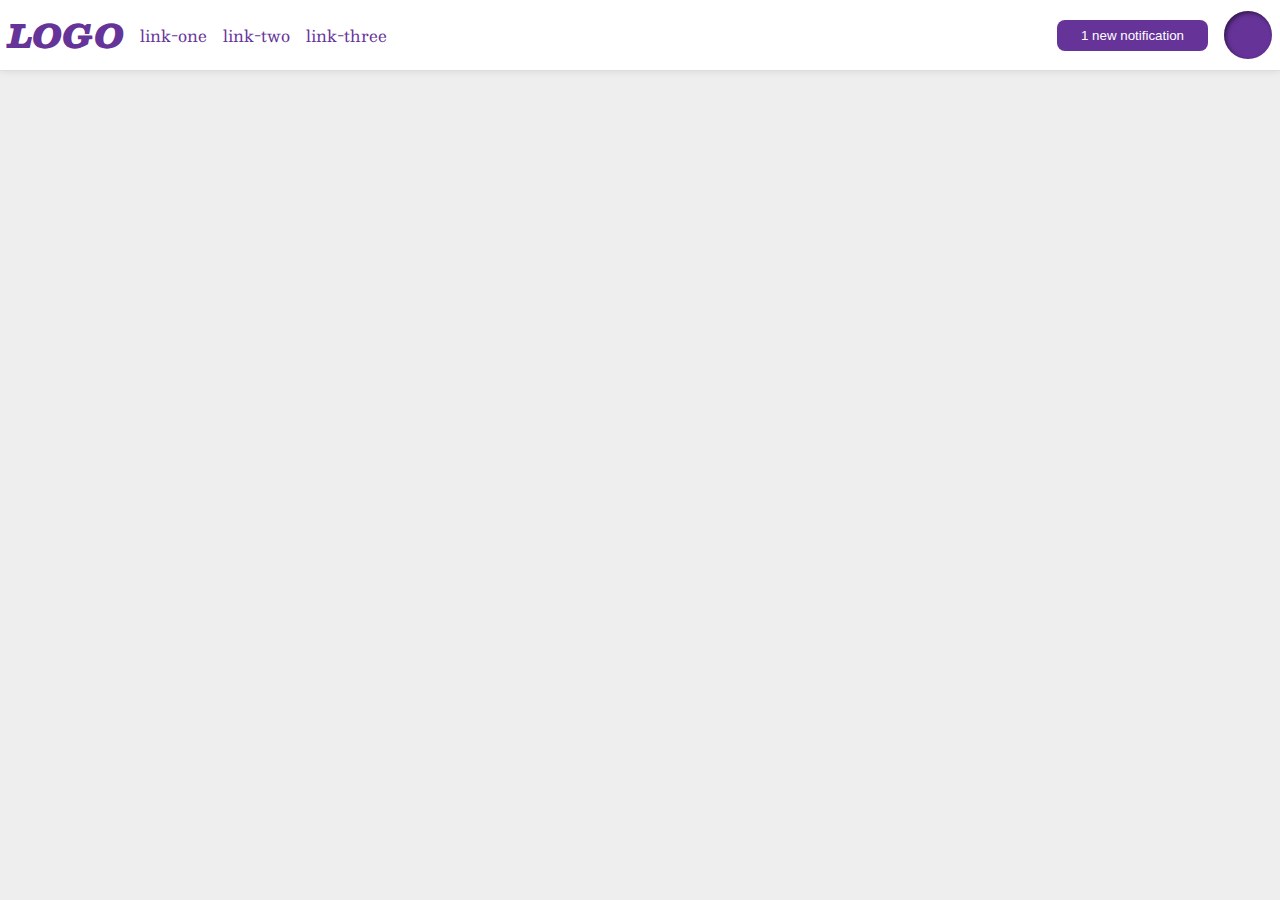
<file: foundations/flex/03-flex-header-2/index.html>
<!DOCTYPE html>
<html lang="en">
  <head>
    <meta charset="UTF-8" />
    <meta http-equiv="X-UA-Compatible" content="IE=edge" />
    <meta name="viewport" content="width=device-width, initial-scale=1.0" />
    <title>Flex Header 2</title>
    <link rel="stylesheet" href="style.css" />
  </head>
  <body>
    <div class="header">
      <div class="left">
        <div class="logo">LOGO</div>
        <ul class="links">
          <li><a href="https://google.com">link-one</a></li>
          <li><a href="https://google.com">link-two</a></li>
          <li><a href="https://google.com">link-three</a></li>
        </ul>
      </div>
      <div class="right">
        <button class="notifications">1 new notification</button>
        <div class="profile-image"></div>
      </div>
    </div>
  </body>
</html>
</file>
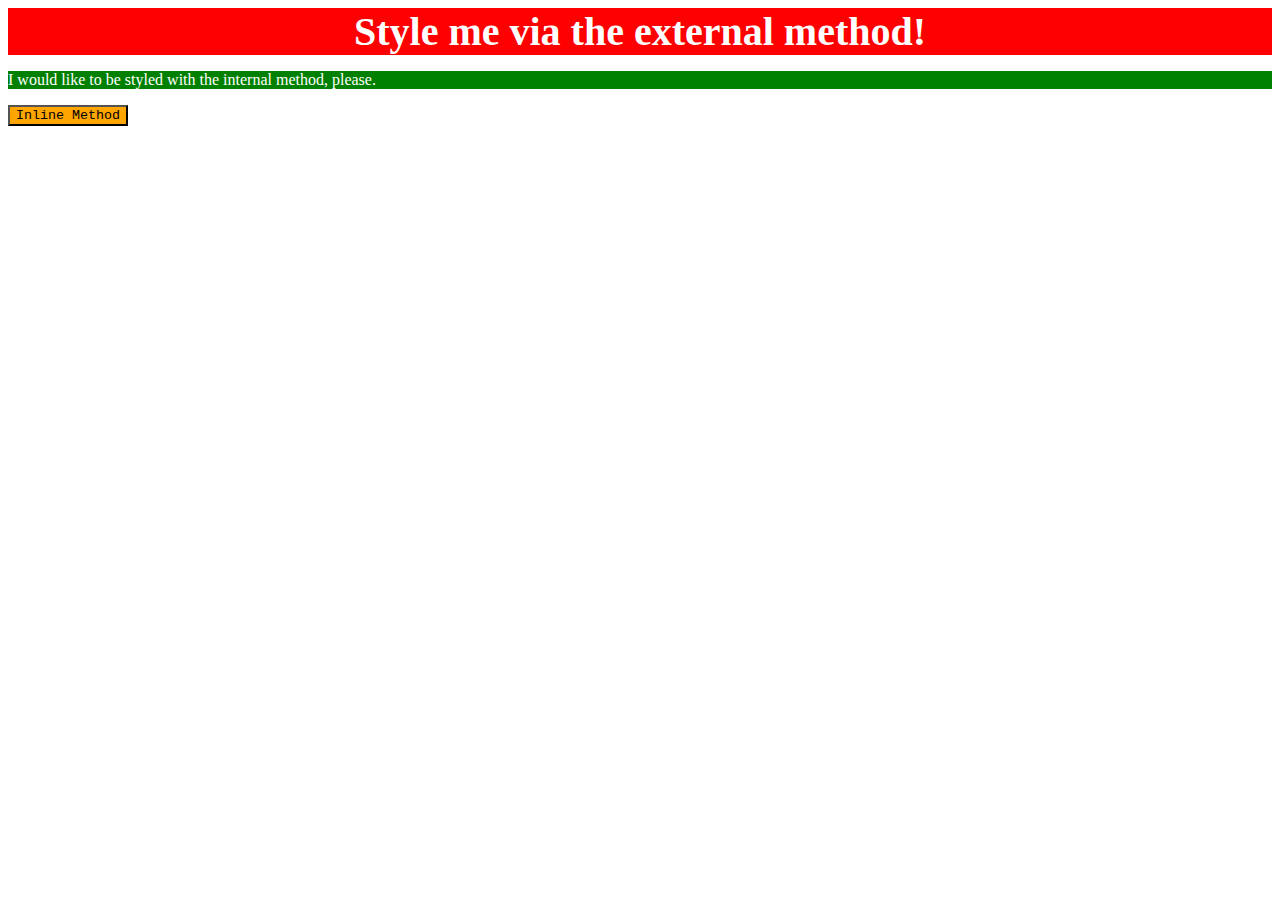
<file: foundations/intro-to-css/01-css-methods/index.html>
<!DOCTYPE html>
<html lang="en">
  <head>
    <style>
      p {
        font-family: "Times New Roman", Times, serif;
        background-color: green;
        color: white;
      }
    </style>
    <meta charset="UTF-8" />
    <meta http-equiv="X-UA-Compatible" content="IE=edge" />
    <meta name="viewport" content="width=device-width, initial-scale=1.0" />
    <link rel="stylesheet" href="styles.css" />
    <title>Methods for Adding CSS</title>
  </head>
  <body>
    <div>Style me via the external method!</div>
    <p>I would like to be styled with the internal method, please.</p>
    <button
      style="
        font-family: 'Courier New', Courier, monospace;
        background-color: orange;
      "
    >
      Inline Method
    </button>
  </body>
</html>
</file>
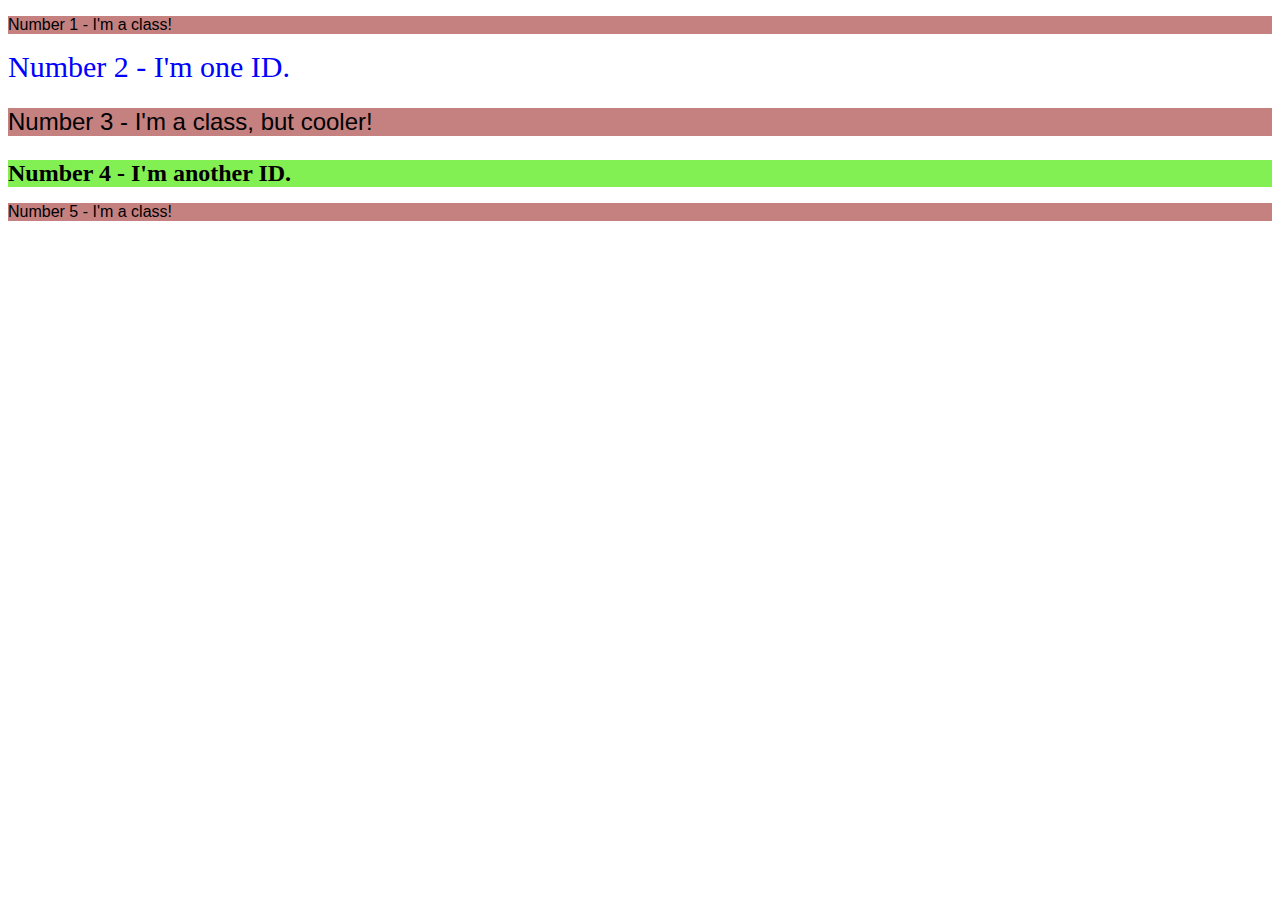
<file: foundations/intro-to-css/02-class-id-selectors/index.html>
<!DOCTYPE html>
<html lang="en">
  <head>
    <meta charset="UTF-8" />
    <meta http-equiv="X-UA-Compatible" content="IE=edge" />
    <meta name="viewport" content="width=device-width, initial-scale=1.0" />
    <title>Class and ID Selectors</title>
    <link rel="stylesheet" href="style.css" />
  </head>
  <body>
    <p class="odd">Number 1 - I'm a class!</p>
    <div id="num2">Number 2 - I'm one ID.</div>
    <p class="odd adjust-font-size">Number 3 - I'm a class, but cooler!</p>
    <div id="num4" class="adjust-font-size">Number 4 - I'm another ID.</div>
    <p class="odd">Number 5 - I'm a class!</p>
  </body>
</html>
</file>
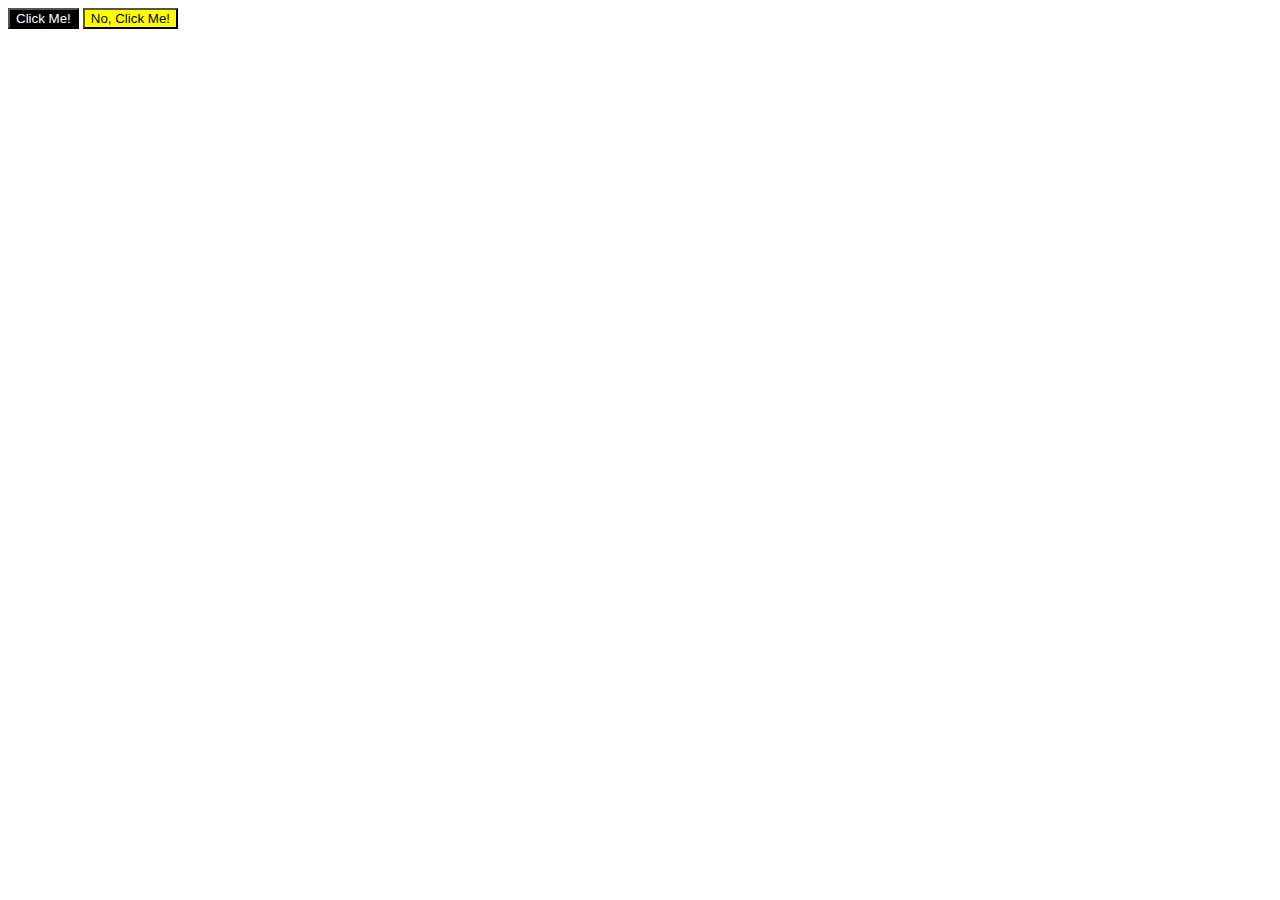
<file: foundations/intro-to-css/03-grouping-selectors/index.html>
<!DOCTYPE html>
<html lang="en">
  <head>
    <meta charset="UTF-8" />
    <meta http-equiv="X-UA-Compatible" content="IE=edge" />
    <meta name="viewport" content="width=device-width, initial-scale=1.0" />
    <title>Grouping Selectors</title>
    <link rel="stylesheet" href="style.css" />
  </head>
  <body>
    <button class="click">Click Me!</button>
    <button class="dont-click">No, Click Me!</button>
  </body>
</html>
</file>
<file: foundations/flex/03-flex-header-2/style.css>
/* this is some magical font-importing.  
you'll learn about it later. */
@import url("https://fonts.googleapis.com/css2?family=Besley:ital,wght@0,400;1,900&display=swap");

body {
  margin: 0;
  background: #eee;
  font-family: Besley, serif;
}

.header {
  background: white;
  border-bottom: 1px solid #ddd;
  box-shadow: 0 0 8px rgba(0, 0, 0, 0.1);
  display: flex;
  justify-content: space-between;
  padding: 8px;
}

.profile-image {
  background: rebeccapurple;
  box-shadow: inset 2px 2px 4px rgba(0, 0, 0, 0.5);
  border-radius: 50%;
  width: 48px;
  height: 48px;
}

.logo {
  color: rebeccapurple;
  font-size: 32px;
  font-weight: 900;
  font-style: italic;
}

button {
  border: none;
  border-radius: 8px;
  background: rebeccapurple;
  color: white;
  padding: 8px 24px;
}

a {
  /* this removes the line under our links */
  text-decoration: none;
  color: rebeccapurple;
}

ul {
  list-style-type: none;
  display: flex;
  margin: 0;
  padding: 0;
  gap: 16px;
}

.left,
.right {
  display: flex;
  align-items: center;
  gap: 16px;
}
</file>
<file: foundations/intro-to-css/01-css-methods/styles.css>
/*styles.css*/

div {
  font-family: "Times New Roman", Times, serif;
  background-color: red;
  color: white;
  font-weight: bold;
  text-align: center;
  font-size: 40px;
}
</file>
<file: foundations/intro-to-css/02-class-id-selectors/style.css>
/* styles.css*/

.odd {
  background-color: rgb(197, 128, 128);
  font-family: Verdana, Geneva, Tahoma, sans-serif;
}

#num2 {
  color: blue;
  font-size: 30px;
  font-family: "Times New Roman", Times, serif;
}

#num4 {
  font-weight: bold;
  background-color: rgb(130, 239, 83);
}

.adjust-font-size {
  font-size: 24px;
}
</file>
<file: foundations/intro-to-css/03-grouping-selectors/style.css>
/*styles.css*/

.click .dont-click {
  font-size: 28px;
  font-family: Arial, Helvetica, sans-serif;
}

.click {
  background-color: black;
  color: white;
}
.dont-click {
  background-color: yellow;
  color: black;
}
</file>
